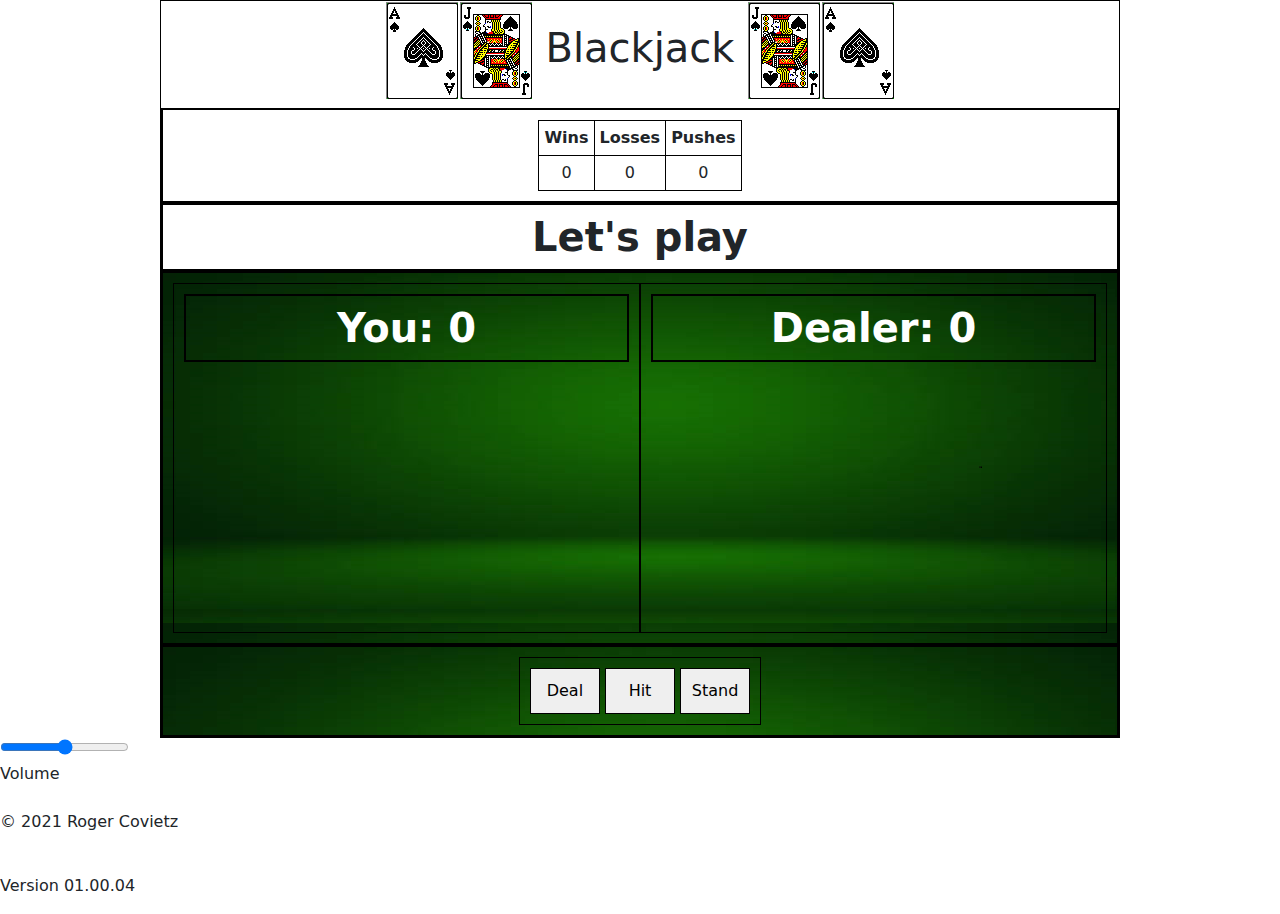
<file: index.html>
<!DOCTYPE html>
<html lang="en">

<head>
    <meta charset="UTF-8"/>
    <meta http-equiv="X-UA-Compatible" content="IE=edge"/>
    <meta name="viewport" content="width=device-width, initial-scale=1.0"/>

    <link rel="stylesheet" href="https://cdn.jsdelivr.net/npm/bootstrap@5.1.0/dist/css/bootstrap.min.css"/>
    <link rel="stylesheet" href="static/css/style.css"/>

    <title>Blackjack</title>

    <!-- Add a favicon to the tab title -->
    <link rel="icon" type="img/png" href="static/images/bjsasj.png"/>

</head>

<body">
    <!--- <audio src="static/sounds/smb_main.mp3" autoplay="true" loop="true"></audio> --->
    
    <div class="container-1">

        <h1>
            <span>
                <img src="static/images/bjsasj.png" alt="Decorative Ace and Jack of spades image"/>
                Blackjack
                <img src="static/images/bjsjsa.png" alt="Decorative Jack and Ace of spades image"/>
            </span>
        </h1>

        <div class="flex-blackjack-row-1">
            <table style="border: 1px solid black;">

                <tr>
                    <th>Wins</th>
                    <th>Losses</th>
                    <th>Pushes</th>
                </tr>

                <tr>
                    <td><span id="wins">0</span></td>
                    <td><span id="losses">0</span></td>
                    <td><span id="pushes">0</span></td>
                </tr>

            </table>

        </div>

        <h2><span id="blackjack-result">Let's play</span></h2>

        <div class="flex-blackjack-row-2">

            <div id="player-box">
                <h2>You: <span id="players-blackjack-score">0</span></h2>
            </div>

            <div id="dealer-box">
                <h2>Dealer: <span id="dealers-blackjack-score">0</span></h2>
            </div>

        </div>

        <div class="flex-blackjack-row-3">
            <div>
                <button class="btn-lg btn-danger mr2" id="blackjack-deal-button">Deal</button>
                <button class="btn-lg btn-primary mr2" id="blackjack-hit-button">Hit</button>
                <button class="btn-lg btn-warning mr2" id="blackjack-stand-button">Stand</button>
            </div>

        </div>

    </div>

    <div class="sliderBox">
        <input type="range" name="myname" class="slider" id="volume" min="0" max="100" value="50">
        <output for="myname" onforminput="value = myname.valueAsNumber;"></output>
        <br/>
        <label for="volume">Volume</label>
        <div id="bubble"></div>
    </div>

    <footer>
        <br/>
        <p class=copyright>&copy; 2021 Roger Covietz</p>
        <br/>
        <p class=version>Version 01.00.04</p>
    </footer>
    
    <script type="text/javascript" src="static/js/script.js"></script>

</body>

</html>
</file>
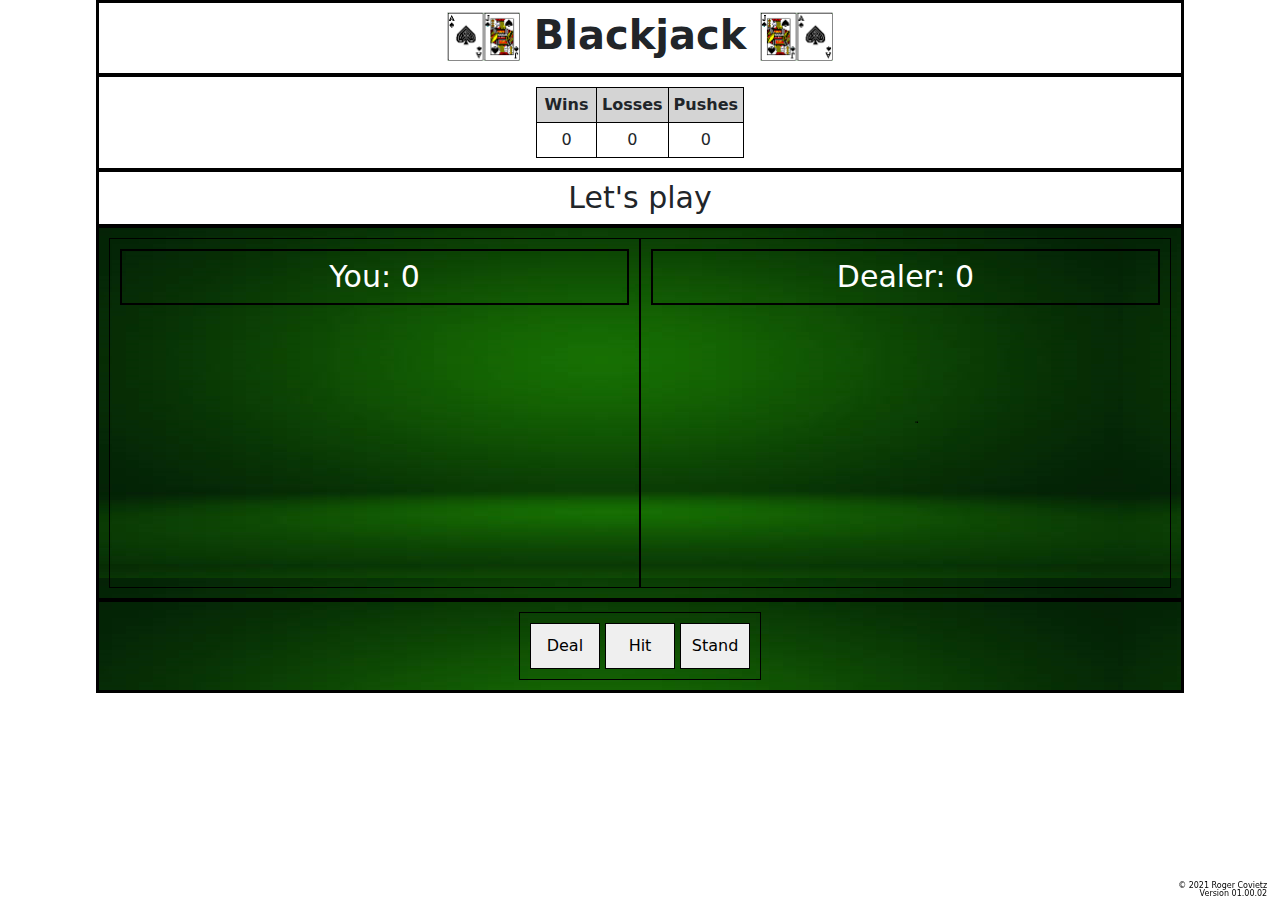
<file: Blackjack/index.html>
<!DOCTYPE html>
<html lang="en">

    <head>
        <meta charset="UTF-8"/>
        <meta http-equiv="X-UA-Compatible" content="IE=edge"/>
        <meta name="viewport" content="width=device-width, initial-scale=1.0"/>

        <link rel="stylesheet" href="https://cdn.jsdelivr.net/npm/bootstrap@5.1.0/dist/css/bootstrap.min.css"/>
        <link rel="stylesheet" href="static/css/style.css"/>

        <title>Blackjack</title>

        <!-- Add a favicon to the tab title -->
        <link rel="icon" type="img/png" href="static/images/bjsasj.png"/>

    </head>

    <body>
        <div class="container-1">

            <h1>
                <span>
                    <img src="static/images/bjsasj.png" alt="Decorative Ace and Jack of spades image"/>
                    Blackjack
                    <img src="static/images/bjsjsa.png" alt="Decorative Jack and Ace of spades image"/>
                </span>
            </h1>

            <div class="flex-blackjack-row-1">
                <table style="border: 1px solid black;">

                    <tr>
                        <th>Wins</th>
                        <th>Losses</th>
                        <th>Pushes</th>
                    </tr>

                    <tr>
                        <td><span id="wins">0</span></td>
                        <td><span id="losses">0</span></td>
                        <td><span id="pushes">0</span></td>
                    </tr>

                </table>

            </div>

            <h2><span id="blackjack-result">Let's play</span></h2>

            <div class="flex-blackjack-row-2">

                <div id="player-box">
                    <h2>You: <span id="players-blackjack-score">0</span></h2>
                </div>

                <div id="dealer-box">
                    <h2>Dealer: <span id="dealers-blackjack-score">0</span></h2>
                </div>

            </div>

            <div class="flex-blackjack-row-3">
                <div>
                    <button class="btn-lg btn-danger mr2" id="blackjack-deal-button">Deal</button>
                    <button class="btn-lg btn-primary mr2" id="blackjack-hit-button">Hit</button>
                    <button class="btn-lg btn-warning mr2" id="blackjack-stand-button">Stand</button>
                </div>

            </div>

        </div>

        <script src="static/js/script.js"></script>
    
        <footer>
            <br/>
            <p class=copyright>&copy; 2021 Roger Covietz</p>
            <br/>
            <p class=version>Version 01.00.02</p>
        </footer>
        
        </body>
    
</html>
</file>
<file: static/css/style.css>
.container-1
{
    border: 1px solid black;
    width: 75%;
    margin: 0 auto;
    text-align: center;
}

.container-1 h2
{
    border: 2px solid black;
    padding: 8px;
    font-size: 40px;
    font-weight: bold;
    margin: 0 auto;
    /*text-align: center;*/
}

table, th, td
{
    padding: 5px;
    border: 1px solid black;
    text-align: center;
}

th, td
{
    width: 45px;
}

.container-1 h3
{
    border: 2px solid black;
    padding: 8px;
    font-size: 30px;
    margin: 0 auto;
    /*text-align: center;*/
}

.flex-blackjack-row-1, .flex-blackjack-row-2, .flex-blackjack-row-3
{
    display: flex;
    border: 2px solid black;
    padding: 10px;
    flex-wrap: wrap;
    flex-direction: row;
    justify-content: space-around;
}

.flex-blackjack-row-2, .flex-blackjack-row-3
{
    background: url("../images/background.png");
    color: #FFFFFF;
}

.flex-blackjack-row-2 div
{
    border: 1px solid black;
    padding: 10px;
    flex: 1;
    height: 350px;
    text-align: center;
}

.flex-blackjack-row-2 img
{
    width: 25%;
    padding: 10px;
}

.flex-blackjack-row-3 div
{
    border: 1px solid black;
    padding: 10px;
}

.flex-blackjack-row-3 button
{
    border: 1px solid black;
    padding: 10px;
    width: 70px;
}

.verText
{
    position: absolute;
    bottom: 1em;
    right: 1em;
    font-size: 9px;
    text-align:right;
    vertical-align: bottom;
    color: black;
}
</file>
<file: Blackjack/static/css/style.css>
.container-1
{
    border: 1px solid black;
    width: 85%;
    margin: 0 auto;
    text-align: center;
}

.container-1 h1
{
    border: 2px solid black;
    padding: 8px;
    font-size: 40px;
    font-weight: bold;
    margin: 0 auto;
}

.container-1 h1 img
{
    padding-bottom: 4px;
    height: 53px;
}

table, th, td
{
    padding: 5px;
    border: 1px solid black;
    text-align: center;
}

th, td
{
    width: 60px;
}

th
{
    background-color: rgb(212, 212, 212);
}

.container-1 h2
{
    border: 2px solid black;
    padding: 8px;
    font-size: 30px;
    margin: 0 auto;
}

.flex-blackjack-row-1, .flex-blackjack-row-2, .flex-blackjack-row-3
{
    display: flex;
    border: 2px solid black;
    padding: 10px;
    flex-direction: row;
    flex-wrap: wrap;
    justify-content: space-around;
}

.flex-blackjack-row-2, .flex-blackjack-row-3
{
    background: url("../images/background.png");
    color: #FFFFFF;
}

.flex-blackjack-row-2 div
{
    border: 1px solid black;
    padding: 10px;
    flex: 1;
    height: 350px;
    text-align: center;
    overflow: auto;
}

.flex-blackjack-row-2 img
{
    height: 40%;
    padding: 10px;
}

.flex-blackjack-row-3 div
{
    border: 1px solid black;
    padding: 10px;
}

.flex-blackjack-row-3 button
{
    border: 1px solid black;
    padding: 10px;
    width: 70px;
}

.copyright, .version
{
    margin: 0;
    position: fixed;
    right: 1%;
    font-size: 8px;
    color: black;
}

.copyright
{
    bottom: 1em;
}


.version
{
    bottom: 0;
}
</file>
